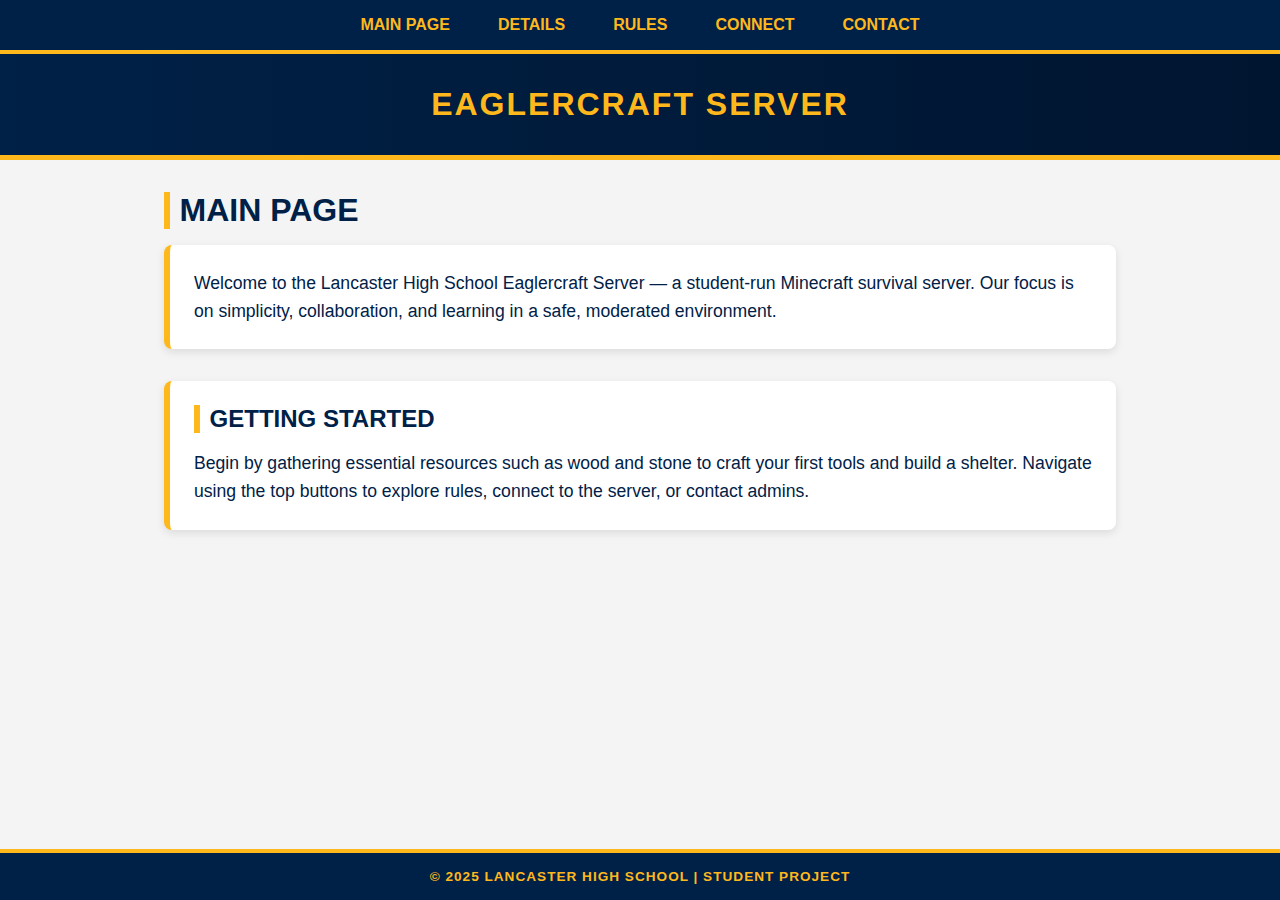
<file: index.html>
<!DOCTYPE html>
<html lang="en">
<head>
<meta charset="UTF-8">
<meta name="viewport" content="width=device-width, initial-scale=1">
<title>Eaglercraft Server - Lancaster HS</title>
<style>
  :root {
    --navy-blue: #002147;
    --gold: #ffb81c;
    --light-gray: #f4f4f4;
    --white: #ffffff;
  }

  * { box-sizing: border-box; margin: 0; padding: 0; }

  html, body { height: 100%; font-family: 'Segoe UI', Tahoma, Geneva, Verdana, sans-serif; background-color: var(--light-gray); color: var(--navy-blue); }

  body { display: flex; flex-direction: column; min-height: 100vh; }

  nav { background-color: var(--navy-blue); display: flex; justify-content: center; border-bottom: 4px solid var(--gold); position: sticky; top: 0; z-index: 100; flex-shrink: 0; }
  nav button { background: none; border: none; color: var(--gold); font-weight: 700; padding: 1rem 1.5rem; cursor: pointer; text-transform: uppercase; font-size: 1rem; }
  nav button:hover { text-decoration: underline; }

  header { text-align: center; padding: 2rem; font-size: 2rem; font-weight: 900; background: linear-gradient(90deg, var(--navy-blue) 0%, #001530 100%); color: var(--gold); text-transform: uppercase; letter-spacing: 2px; font-family: 'Arial Black', Arial, sans-serif; border-bottom: 5px solid var(--gold); flex-shrink: 0; }

  main { max-width: 1000px; margin: 2rem auto; padding: 0 1.5rem; flex: 1; width: 100%; }

  h1, h2, h3 { font-weight: 900; text-transform: uppercase; border-left: 6px solid var(--gold); padding-left: 0.6rem; margin-bottom: 1rem; }
  h2 { font-size: 1.5rem; }
  h3 { font-size: 1.2rem; border-left: 4px solid var(--gold); padding-left: 0.5rem; margin-top: 1rem; }

  p, li { font-size: 1.1rem; line-height: 1.6; }

  .section-box { background-color: var(--white); border-left: 6px solid var(--gold); border-radius: 8px; padding: 1.5rem; box-shadow: 0 3px 8px rgba(0,0,0,0.1); margin-bottom: 2rem; }
  .section-box:hover { transform: translateY(-2px); box-shadow: 0 6px 12px rgba(0,0,0,0.15); transition: 0.2s; }

  .rules { background-color: var(--light-gray); border: 2px solid var(--navy-blue); border-radius: 8px; padding: 1rem 1.5rem; margin-top: 1rem; }
  .rules h3 { background-color: var(--gold); color: var(--navy-blue); padding: 0.5rem 1rem; border-radius: 5px 5px 0 0; margin: -1rem -1.5rem 1rem -1.5rem; font-weight: 900; text-transform: uppercase; font-size: 1.1rem; }
  .rules ol { padding-left: 1.2rem; margin: 0; }
  .rules li { margin: 0.5rem 0; font-size: 1rem; font-weight: 600; }

  footer { background-color: var(--navy-blue); color: var(--gold); text-align: center; padding: 1rem 0; font-size: 0.85rem; letter-spacing: 1px; font-weight: 700; text-transform: uppercase; border-top: 4px solid var(--gold); flex-shrink: 0; width: 100%; }

  .page { display: none; }
  .page.active { display: block; }

  @media (max-width: 600px) { nav button { padding: 0.8rem 0.5rem; font-size: 0.9rem; } header { font-size: 1.6rem; padding: 1.5rem 1rem; } main { padding: 0 1rem; margin: 1rem auto; } }
</style>
</head>
<body>

<nav>
  <button onclick="showPage('main')">Main Page</button>
  <button onclick="showPage('details')">Details</button>
  <button onclick="showPage('rules')">Rules</button>
  <button onclick="showPage('connect')">Connect</button>
  <button onclick="showPage('contact')">Contact</button>
</nav>

<header>Eaglercraft Server</header>

<main>
  <!-- Main Page -->
  <section id="main" class="page active">
    <h1>Main Page</h1>
    <div class="section-box">
      <p>Welcome to the Lancaster High School Eaglercraft Server — a student-run Minecraft survival server. Our focus is on simplicity, collaboration, and learning in a safe, moderated environment.</p>
    </div>
    <div class="section-box">
      <h2>Getting Started</h2>
      <p>Begin by gathering essential resources such as wood and stone to craft your first tools and build a shelter. Navigate using the top buttons to explore rules, connect to the server, or contact admins.</p>
    </div>
  </section>

  <!-- Details Page -->
  <section id="details" class="page">
    <h1>Details</h1>
    <div class="section-box">
      <h2>Server Information</h2>
      <p>
        <strong>IP Address:</strong> 
        <span style="color:blue; text-decoration:underline; cursor:pointer;"
              onclick="navigator.clipboard.writeText('wss://bbf7c827-1cf7-4b86-92d8-bfd791077239-00-2lvhpdygj3cp3.janeway.replit.dev:8080/').then(()=>alert('Copied!'));">
          Copy Server ID
        </span>
      </p>
      <p>For instructions on connecting, see the <strong>Connect</strong> page above. Download Eaglercraft, add the server, create an account, and start surviving!</p>
    </div>
  </section>

  <!-- Rules Page -->
  <section id="rules" class="page">
    <h1>Rules & Policies</h1>
    <div class="rules">
      <h3>General Conduct</h3>
      <ol>
        <li>Respect all players; no harassment, discrimination, or bullying.</li>
        <li>No griefing, stealing, or destruction of others’ builds.</li>
        <li>Use appropriate language at all times.</li>
        <li>Follow instructions from server administrators immediately.</li>
        <li>Behave responsibly online, following Lancaster HS digital conduct standards.</li>
        <li>Report problems to staff rather than taking matters into your own hands.</li>
        <li>Repeated violations may result in removal from the server.</li>
        <li>No Speed Running. This is meant to be fun and slow burned.</li>
      </ol>
    </div>
  </section>

  <!-- Connect Page -->
  <section id="connect" class="page">
    <h1>How to Connect</h1>
    <div class="section-box">
      <p><strong>Step 1:</strong> 
        <a href="EaglercraftX_1.8_WASM-GC.html" download="EaglercraftX_1.8_WASM-GC.html" 
           style="color: var(--navy-blue); font-weight: bold; text-decoration: underline;">
          Download Eaglercraft
        </a>
      </p>
      <p><strong>Step 2:</strong> Open the game in your web browser by double clicking the downloaded file.</p>
      <p><strong>Step 3:</strong> Give yourself a unique name and get a nice skin.</p>
      <p><strong>Step 4:</strong> In the menu, go to "Multiplayer" → "Add Server".</p>
      <p><strong>Step 5:</strong> Enter the server IP: 
        <span style="color:blue; text-decoration:underline; cursor:pointer;"
              onclick="navigator.clipboard.writeText('wss://bbf7c827-1cf7-4b86-92d8-bfd791077239-00-2lvhpdygj3cp3.janeway.replit.dev:8080/').then(()=>alert('Copied!'));">
          Copy Server ID
        </span> 
        and save.
      </p>
      <p><strong>Step 6:</strong> Start surviving! Gather wood and stone, craft your first tools, and build a shelter.</p>
    </div>
    <div class="section-box">
      <h2>Survival Tips</h2>
      <ul>
        <li>Gather wood and stone immediately for basic tools and shelter.</li>
        <li>Build a small shelter to stay safe at night.</li>
        <li>Manage resources wisely and explore carefully.</li>
      </ul>
    </div>
  </section>

  <!-- Contact Page -->
  <section id="contact" class="page">
    <h1>Contact & Support</h1>
    <div class="section-box">
      <p>If you have technical issues, questions, or feedback, reach out to the server admin:</p>
      <ul>
        <li>Email: swizhs00@gmail.com</li>
        <li>DIscord Link: https://discord.com/invite/5ZsUApYb7N</li>
        <li>Response time: within 24 to 48 hours after your email is sent</li>
      </ul>
    </div>
    <div class="section-box">
      <h2>Additional Resources</h2>
      <ul>
        <li>Server FAQ and guides (coming soon)</li>
        <li>Community forum and project showcase</li>
        <li>Announcements and updates</li>
      </ul>
    </div>
  </section>
</main>

<footer>&copy; 2025 Lancaster High School | Student Project</footer>

<script>
  function showPage(pageId) {
    const pages = document.querySelectorAll('.page');
    pages.forEach(p => p.classList.remove('active'));
    document.getElementById(pageId).classList.add('active');
    window.scrollTo({ top: 0, behavior: 'smooth' });
  }
</script>

</body>
</html>
</file>
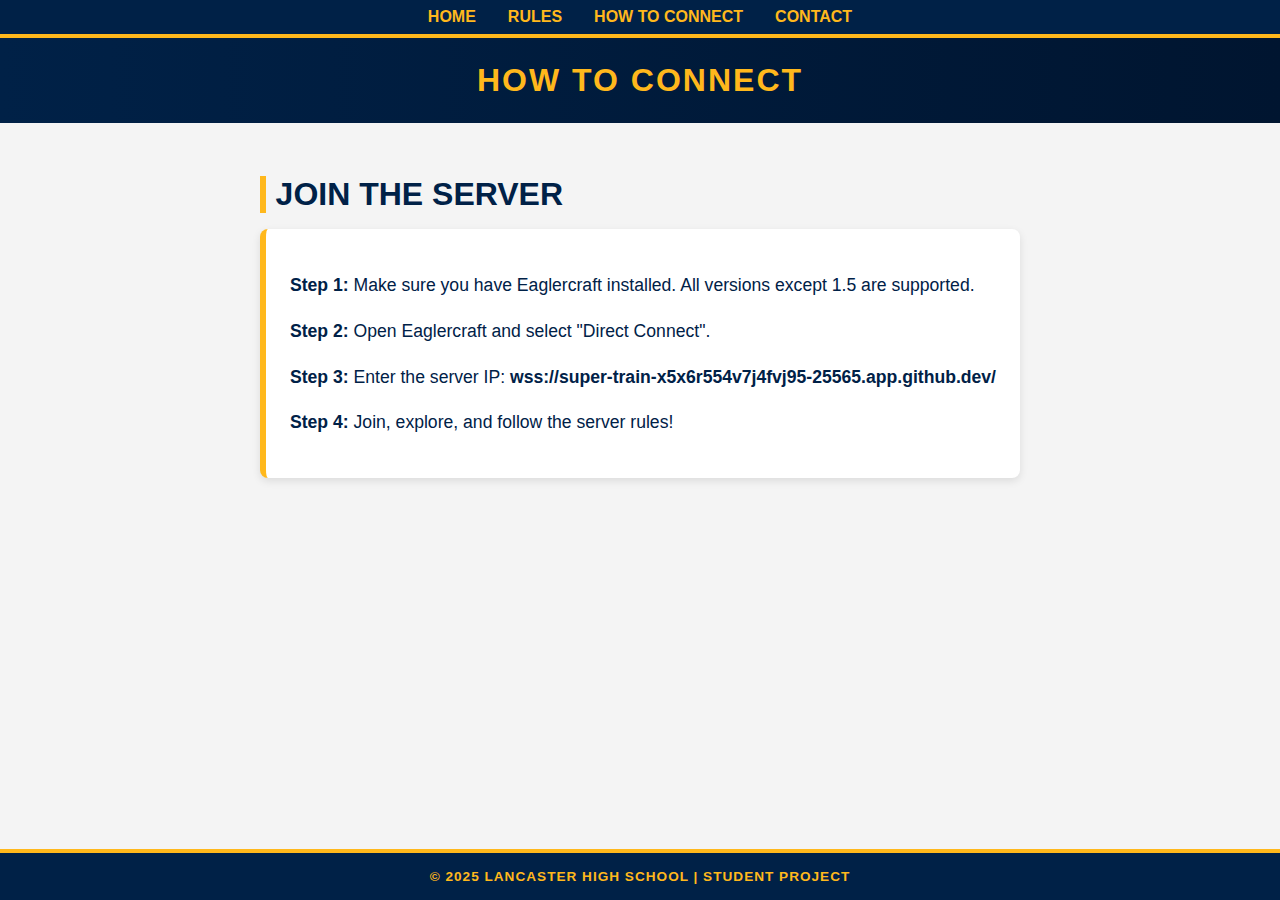
<file: connect.html>
<!DOCTYPE html>
<html lang="en">
<head>
  <meta charset="UTF-8">
  <meta name="viewport" content="width=device-width, initial-scale=1">
  <title>Eaglercraft Server - How to Connect</title>
  <link rel="stylesheet" href="styles.css">
</head>
<body>
  <nav>
    <ul>
      <li><a href="index.html">Home</a></li>
      <li><a href="rules.html">Rules</a></li>
      <li><a href="connect.html">How to Connect</a></li>
      <li><a href="contact.html">Contact</a></li>
    </ul>
  </nav>

  <header>
    How to Connect
  </header>

  <main>
    <h1>Join the Server</h1>
    <div class="section-box">
      <p><strong>Step 1:</strong> Make sure you have Eaglercraft installed. All versions except 1.5 are supported.</p>
      <p><strong>Step 2:</strong> Open Eaglercraft and select "Direct Connect".</p>
      <p><strong>Step 3:</strong> Enter the server IP: <strong>wss://super-train-x5x6r554v7j4fvj95-25565.app.github.dev/</strong></p>
      <p><strong>Step 4:</strong> Join, explore, and follow the server rules!</p>
    </div>
  </main>

  <footer>
    &copy; 2025 Lancaster High School | Student Project
  </footer>
</body>
</html>
</file>
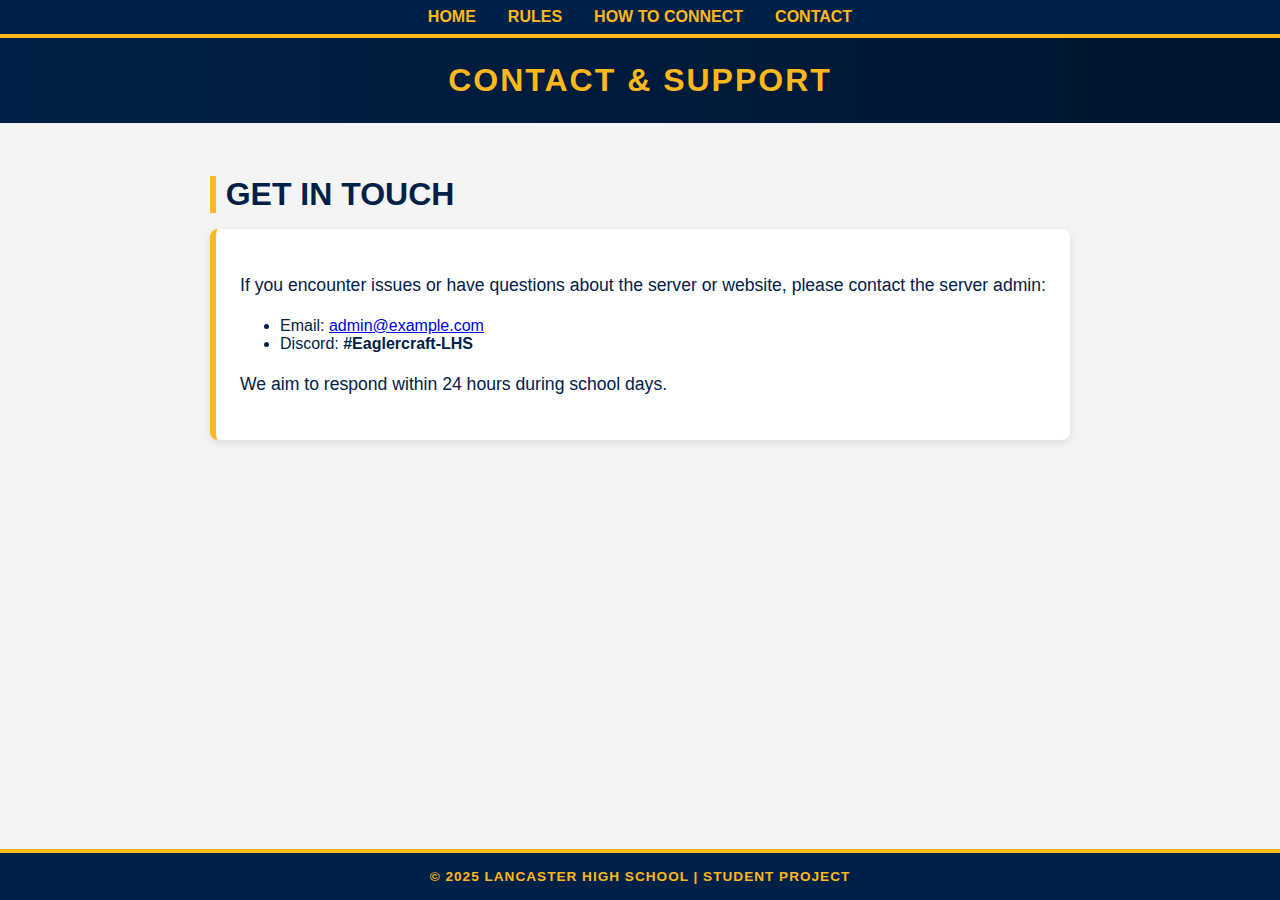
<file: contact.html>
<!DOCTYPE html>
<html lang="en">
<head>
  <meta charset="UTF-8">
  <meta name="viewport" content="width=device-width, initial-scale=1">
  <title>Eaglercraft Server - Contact</title>
  <link rel="stylesheet" href="styles.css">
</head>
<body>
  <nav>
    <ul>
      <li><a href="index.html">Home</a></li>
      <li><a href="rules.html">Rules</a></li>
      <li><a href="connect.html">How to Connect</a></li>
      <li><a href="contact.html">Contact</a></li>
    </ul>
  </nav>

  <header>
    Contact & Support
  </header>

  <main>
    <h1>Get in Touch</h1>
    <div class="section-box">
      <p>If you encounter issues or have questions about the server or website, please contact the server admin:</p>
      <ul>
        <li>Email: <a href="mailto:admin@example.com">admin@example.com</a></li>
        <li>Discord: <strong>#Eaglercraft-LHS</strong></li>
      </ul>
      <p>We aim to respond within 24 hours during school days.</p>
    </div>
  </main>

  <footer>
    &copy; 2025 Lancaster High School | Student Project
  </footer>
</body>
</html>
</file>
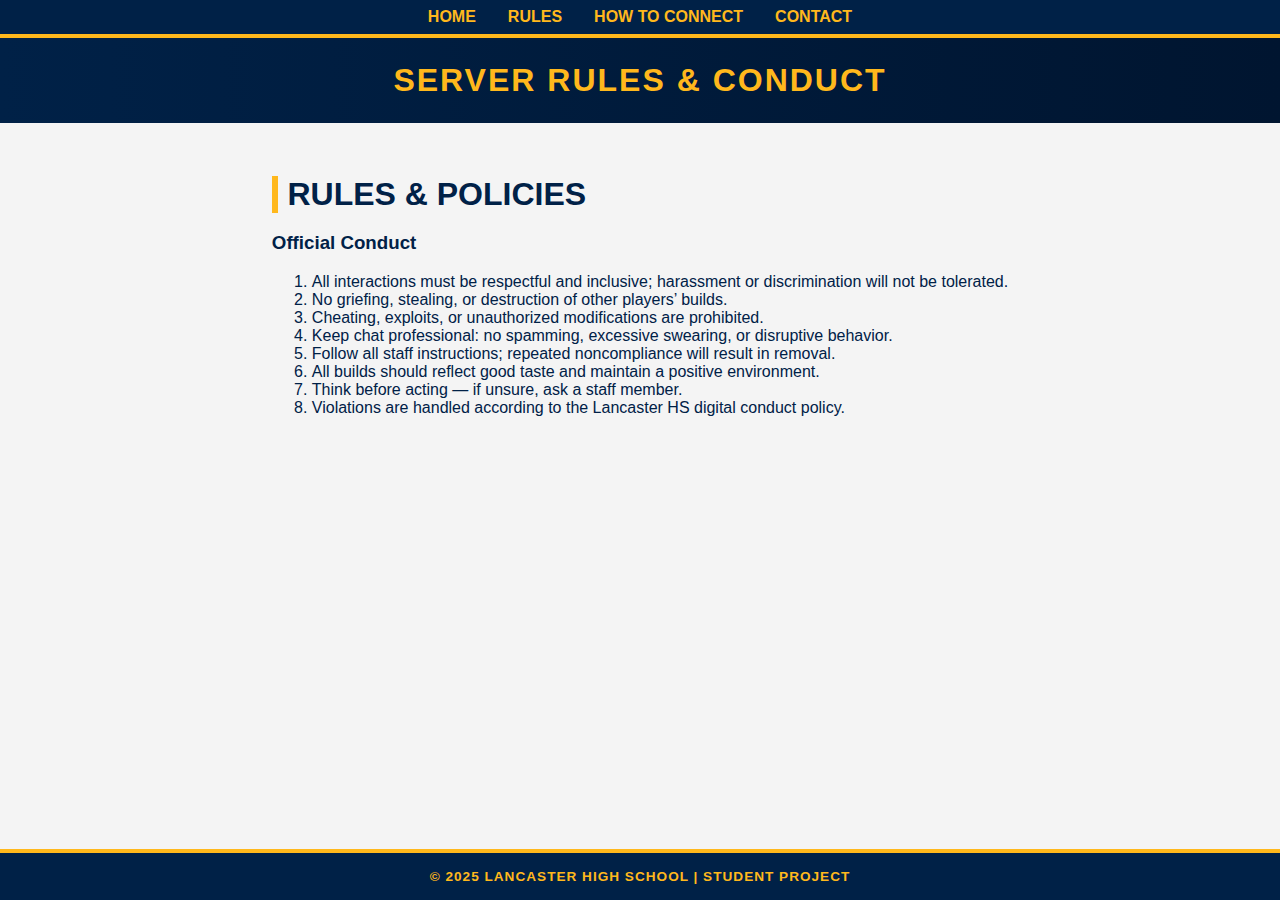
<file: rules.html>
<!DOCTYPE html>
<html lang="en">
<head>
  <meta charset="UTF-8">
  <meta name="viewport" content="width=device-width, initial-scale=1">
  <title>Eaglercraft Server - Rules</title>
  <link rel="stylesheet" href="styles.css">
</head>
<body>
  <nav>
    <ul>
      <li><a href="index.html">Home</a></li>
      <li><a href="rules.html">Rules</a></li>
      <li><a href="connect.html">How to Connect</a></li>
      <li><a href="contact.html">Contact</a></li>
    </ul>
  </nav>

  <header>
    Server Rules & Conduct
  </header>

  <main>
    <h1>Rules & Policies</h1>
    <div class="rules">
      <h3>Official Conduct</h3>
      <ol>
        <li>All interactions must be respectful and inclusive; harassment or discrimination will not be tolerated.</li>
        <li>No griefing, stealing, or destruction of other players’ builds.</li>
        <li>Cheating, exploits, or unauthorized modifications are prohibited.</li>
        <li>Keep chat professional: no spamming, excessive swearing, or disruptive behavior.</li>
        <li>Follow all staff instructions; repeated noncompliance will result in removal.</li>
        <li>All builds should reflect good taste and maintain a positive environment.</li>
        <li>Think before acting — if unsure, ask a staff member.</li>
        <li>Violations are handled according to the Lancaster HS digital conduct policy.</li>
      </ol>
    </div>
  </main>

  <footer>
    &copy; 2025 Lancaster High School | Student Project
  </footer>
</body>
</html>
</file>
<file: styles.css>
:root {
  --navy-blue: #002147;
  --gold: #ffb81c;
  --light-gray: #f4f4f4;
  --white: #ffffff;
}

body {
  font-family: 'Segoe UI', Tahoma, Geneva, Verdana, sans-serif;
  background-color: var(--light-gray);
  color: var(--navy-blue);
  margin: 0;
  padding: 0;
  display: flex;
  flex-direction: column;
  min-height: 100vh;
}

/* Navigation bar */
nav {
  background-color: var(--navy-blue);
  border-bottom: 4px solid var(--gold);
  padding: 0.5rem 0;
  position: sticky;
  top: 0;
  z-index: 1000;
}

nav ul {
  list-style: none;
  display: flex;
  justify-content: center;
  margin: 0;
  padding: 0;
}

nav ul li {
  margin: 0 1rem;
}

nav ul li a {
  color: var(--gold);
  font-weight: 700;
  text-decoration: none;
  font-size: 1rem;
  text-transform: uppercase;
}

nav ul li a:hover {
  text-decoration: underline;
}

header {
  background: linear-gradient(90deg, var(--navy-blue) 0%, #001530 100%);
  padding: 1.5rem;
  text-align: center;
  font-size: 2rem;
  font-weight: 900;
  color: var(--gold);
  letter-spacing: 2px;
  text-transform: uppercase;
  font-family: 'Arial Black', Arial, sans-serif;
}

main {
  flex: 1;
  max-width: 900px;
  margin: 2rem auto;
  padding: 0 1.5rem;
}

h1, h2 {
  font-weight: 900;
  text-transform: uppercase;
  border-left: 6px solid var(--gold);
  padding-left: 0.6rem;
  margin-bottom: 1rem;
}

p {
  font-size: 1.1rem;
  line-height: 1.6;
}

.section-box {
  background-color: var(--white);
  border-left: 6px solid var(--gold);
  border-radius: 8px;
  padding: 1.5rem;
  box-shadow: 0 3px 8px rgba(0,0,0,0.1);
}

footer {
  background-color: var(--navy-blue);
  color: var(--gold);
  text-align: center;
  padding: 1rem 0;
  font-size: 0.85rem;
  letter-spacing: 1px;
  font-weight: 700;
  text-transform: uppercase;
  border-top: 4px solid var(--gold);
}
</file>
